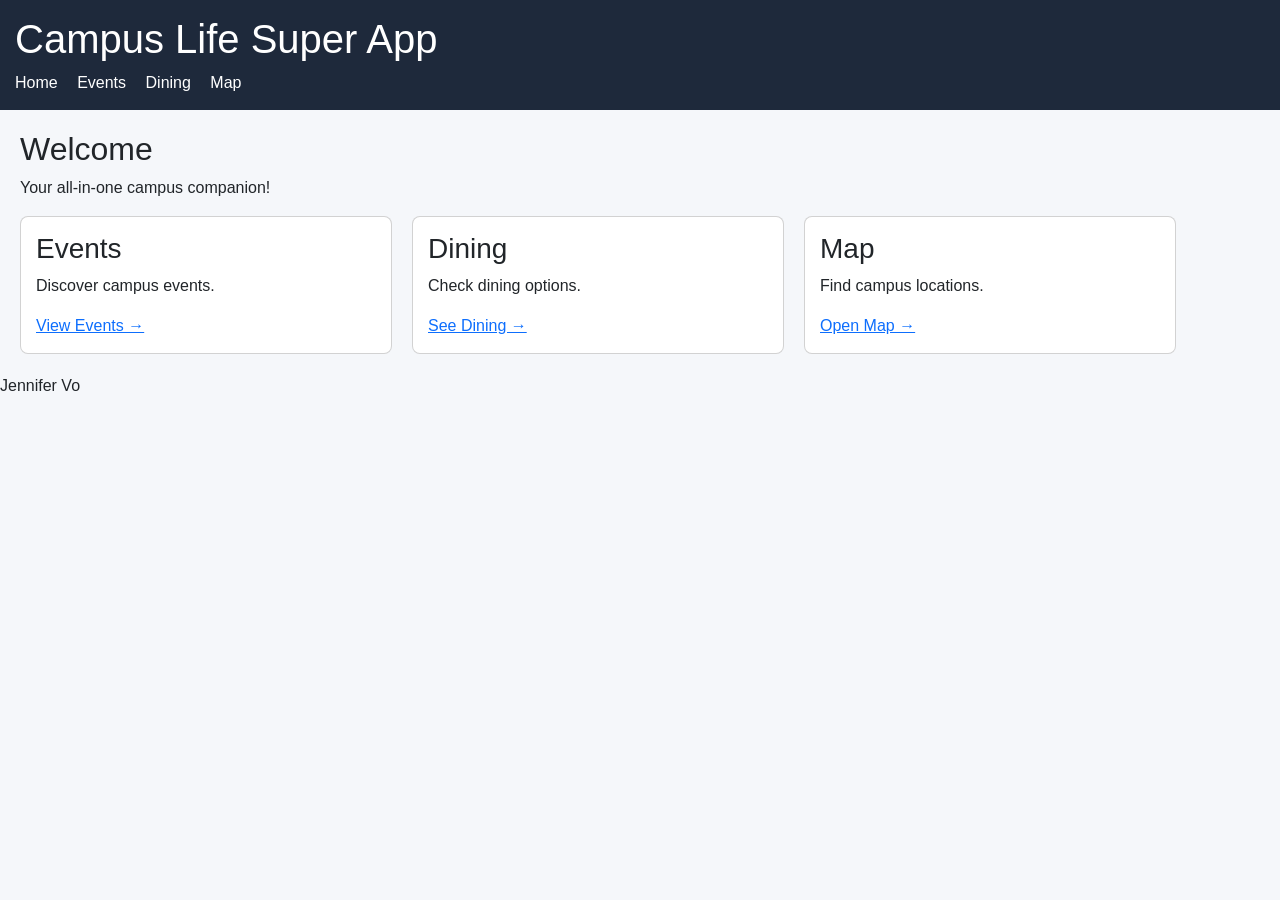
<file: home.html>
<!DOCTYPE html>
<html lang="en">
<head>
  <meta charset="UTF-8">
  <title>Campus Life Super App</title>
  <link href="https://cdn.jsdelivr.net/npm/bootstrap@5.3.0/dist/css/bootstrap.min.css" rel="stylesheet">
  <link rel="stylesheet" href="css/style.css">
  <meta http-equiv="refresh" content="0; url=home.html" />
</head>

<body>

  <!--Navar Section-->
<header>
  <h1> Campus Life Super App</h1>
  <nav>
    <a href="home.html">Home</a>
    <a href="events.html">Events</a>
    <a href="dining.html">Dining</a>
    <a href="map.html">Map</a>
  </nav>
</header>

<!--Main Content-->
<main>

  <h2>Welcome </h2>
  <p>Your all-in-one campus companion!</p>

  <div class="features">

    <div class="card">
      <h3> Events</h3>
      <p>Discover campus events.</p>
      <a href="events.html">View Events →</a>
    </div>

    <div class="card">
      <h3> Dining</h3>
      <p>Check dining options.</p>
      <a href="dining.html">See Dining →</a>
    </div>

    <div class="card">
      <h3> Map</h3>
      <p>Find campus locations.</p>
      <a href="map.html">Open Map →</a>
    </div>

  </div>

</main>

<footer>
  <p> Jennifer Vo </p>
</footer>

</body>
</html>
</file>
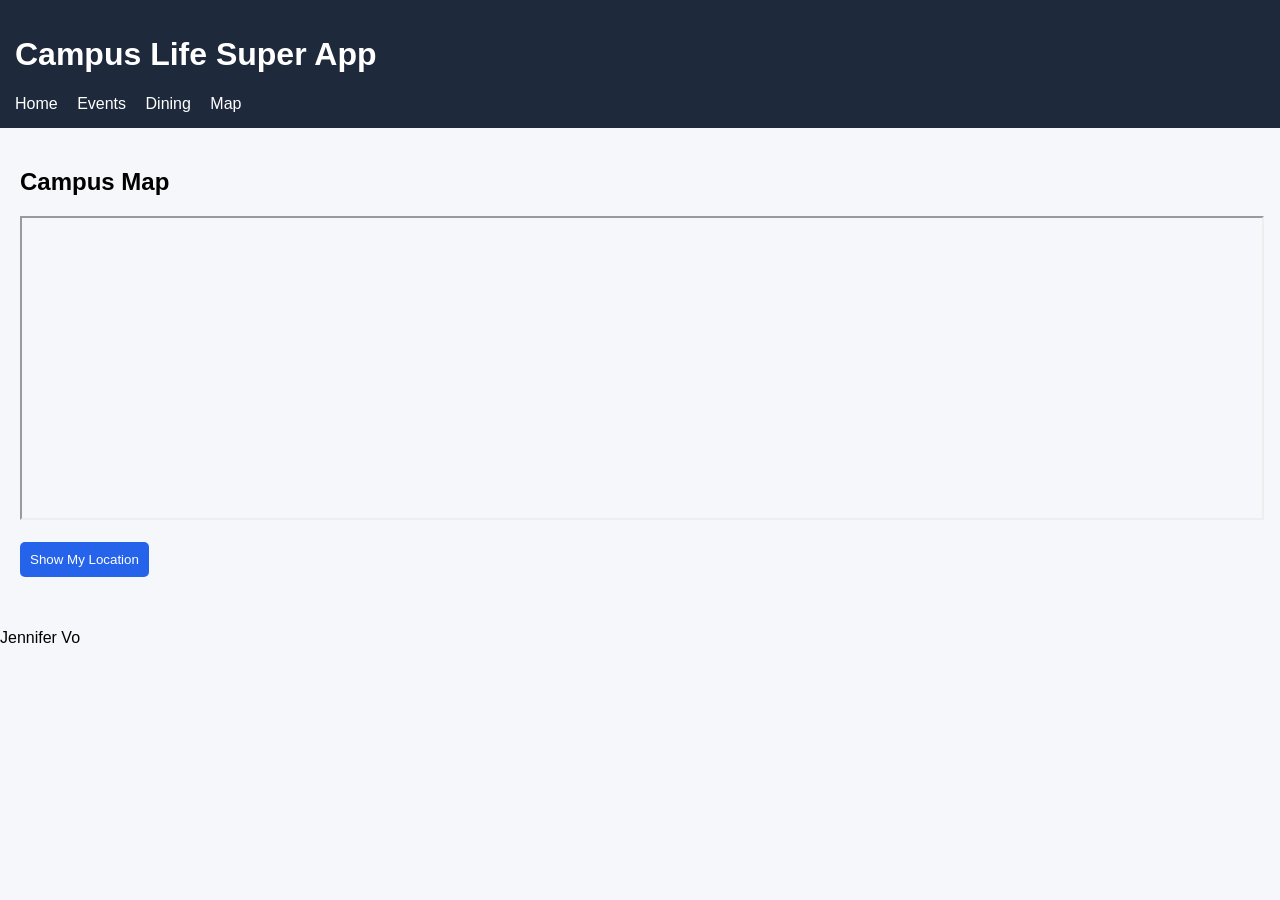
<file: map.html>
<!DOCTYPE html>
<html lang="en">
<head>
  <meta charset="UTF-8">
  <title>Map</title>
  <link rel="stylesheet" href="css/style.css">
</head>

<body>

<header>
  <h1> Campus Life Super App</h1>
  <nav>
    <a href="index.html">Home</a>
    <a href="events.html">Events</a>
    <a href="dining.html">Dining</a>
    <a href="map.html">Map</a>
  </nav>
</header>

<main>

  <h2> Campus Map</h2>

  <!-- Google Map Embed -->
  <iframe
    src="https://maps.google.com/maps?q=Chicago&t=&z=13&ie=UTF8&iwloc=&output=embed"
    width="100%"
    height="300">
  </iframe>

  <br><br>

  <button onclick="showLocation()">Show My Location</button>
  <p id="locationText"></p>

</main>

<footer>
  <p> Jennifer Vo </p>
</footer>

<script src="js/script.js"></script>

</body>
</html>
</file>
<file: css/style.css>
body {
  margin: 0;
  font-family: Arial;
  background: #f5f7fa;
}

header {
  background: #1e293b;
  color: white;
  padding: 15px;
}

nav a {
  color: white;
  margin-right: 15px;
  text-decoration: none;
}

main {
  padding: 20px;
}

.features {
  display: flex;
  gap: 20px;
}

.card {
  background: white;
  padding: 15px;
  border-radius: 8px;
  width: 30%;
}

button {
  background: #2563eb;
  color: white;
  padding: 10px;
  border: none;
  border-radius: 5px;
}
</file>
